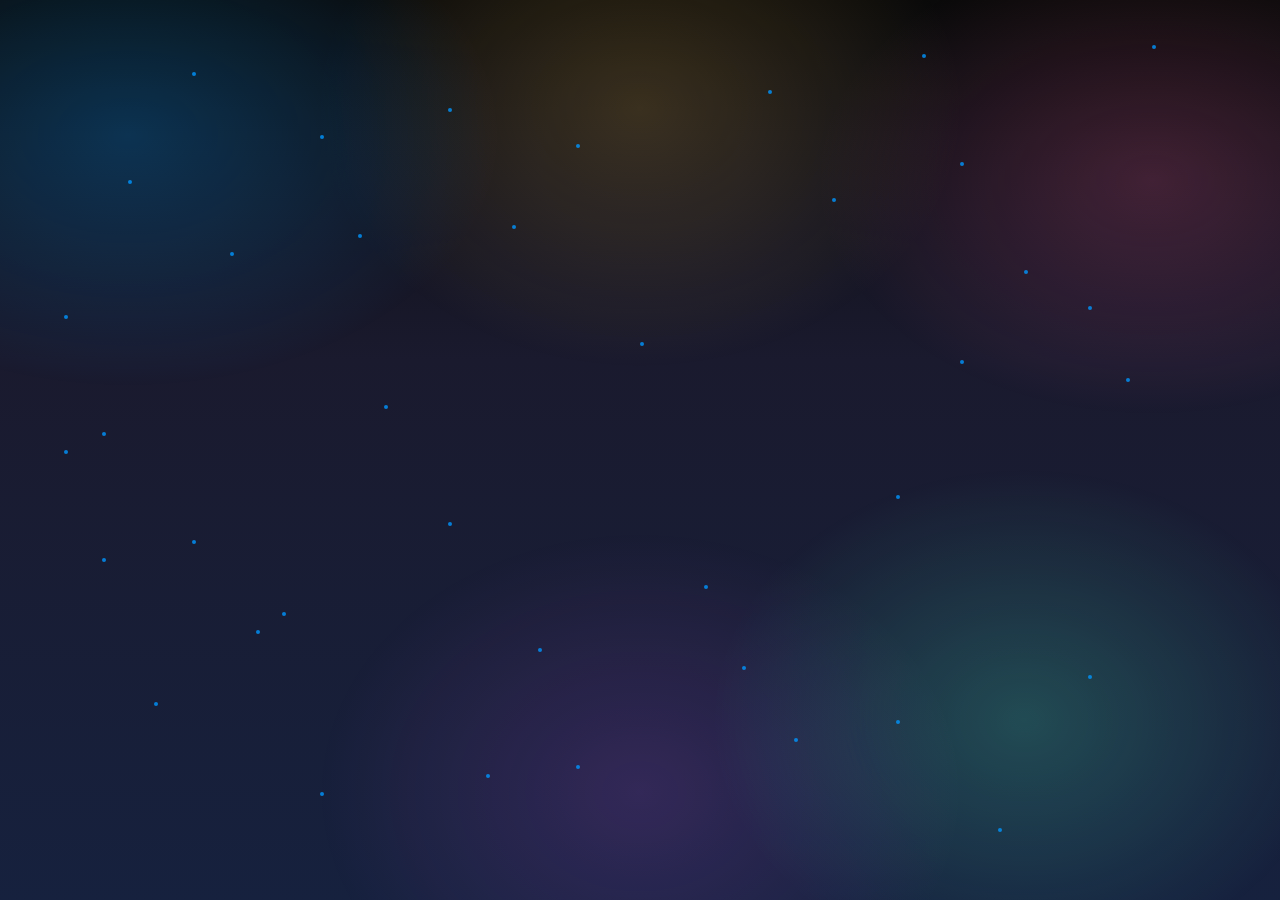
<file: splash.html>
<!DOCTYPE html>
<html lang="en">
<head>
  <meta charset="UTF-8">
  <meta name="viewport" content="width=device-width, initial-scale=1.0">
  <title>Loading...</title>
  <link rel="icon" type="image/png" href="./images/logo.png">
  <link href="https://fonts.googleapis.com/css2?family=Montserrat:wght@400;600;700&family=Chiron+GoRound+TC:wght@400;700&display=swap" rel="stylesheet">
  <style>
    * {
      margin: 0;
      padding: 0;
      box-sizing: border-box;
    }

    body {
      font-family: 'Montserrat', sans-serif;
      background: linear-gradient(180deg, #0a0a0a 0%, #1a1a2e 40%, #16213e 100%);
      color: #fff;
      overflow: hidden;
      height: 100vh;
      position: relative;
    }

    /* Animated background layers */
    body::before,
    body::after {
      content: "";
      position: fixed;
      inset: 0;
      pointer-events: none;
      z-index: -2;
    }

    /* Gradient blobs layer */
    body::before {
      background:
        radial-gradient(620px 420px at 10% 15%, rgba(0, 150, 255, 0.25), transparent 60%),
        radial-gradient(540px 380px at 90% 20%, rgba(255, 100, 150, 0.2), transparent 62%),
        radial-gradient(520px 420px at 80% 80%, rgba(100, 255, 200, 0.2), transparent 60%),
        radial-gradient(520px 420px at 50% 12%, rgba(255, 200, 100, 0.18), transparent 62%),
        radial-gradient(520px 420px at 50% 88%, rgba(200, 100, 255, 0.15), transparent 62%);
      animation: bgFloat 8s ease-in-out infinite alternate;
      filter: saturate(120%);
    }

    /* Grid overlay */
    body::after {
      z-index: -1;
      background-image:
        linear-gradient(rgba(255,255,255,0.05) 1px, transparent 1px),
        linear-gradient(90deg, rgba(255,255,255,0.05) 1px, transparent 1px);
      background-size: 40px 40px, 40px 40px;
      background-position: 0 0, 0 0;
      mask-image: radial-gradient(1200px 1200px at 50% 40%, rgba(0,0,0,0.8), transparent 73%);
      animation: gridHue 12s linear infinite;
    }

    @keyframes bgFloat {
      0% { transform: translate3d(0, 0, 0) scale(1); filter: hue-rotate(0deg); }
      50% { transform: translate3d(0, -10px, 0) scale(1.01); }
      100% { transform: translate3d(0, 0, 0) scale(1.005); filter: hue-rotate(6deg); }
    }

    @keyframes gridHue {
      0% { filter: hue-rotate(0deg); }
      100% { filter: hue-rotate(8deg); }
    }

    /* Spotlight effect */
    body.spotlight::after {
      content: "";
      position: fixed;
      width: 35px;
      height: 35px;
      border: 2px solid rgba(255, 255, 255, 0.3);
      border-radius: 50%;
      pointer-events: none;
      transform: translate(-50%, -50%);
      top: var(--y, -9999px);
      left: var(--x, -9999px);
      opacity: 0;
      transition: opacity 0.2s ease;
      box-shadow: 
        0 0 30px 10px rgba(255, 255, 255, 0.1),
        0 0 60px 20px rgba(0, 150, 255, 0.2);
      z-index: 9999;
    }

    body.spotlight.active::after {
      opacity: 1;
    }

    .splash-container {
      position: relative;
      height: 100vh;
      display: flex;
      flex-direction: column;
      align-items: center;
      justify-content: center;
      text-align: center;
      z-index: 10;
    }

    /* Floating particles */
    .particle {
      position: absolute;
      width: 4px;
      height: 4px;
      background: rgba(0, 150, 255, 0.8);
      border-radius: 50%;
      pointer-events: none;
      animation: float 6s ease-in-out infinite;
    }

    .particle:nth-child(1) { top: 20%; left: 10%; animation-delay: 0s; }
    .particle:nth-child(2) { top: 30%; left: 80%; animation-delay: 1s; }
    .particle:nth-child(3) { top: 70%; left: 20%; animation-delay: 2s; }
    .particle:nth-child(4) { top: 80%; left: 70%; animation-delay: 3s; }
    .particle:nth-child(5) { top: 50%; left: 5%; animation-delay: 4s; }
    .particle:nth-child(6) { top: 10%; left: 60%; animation-delay: 5s; }
    .particle:nth-child(7) { top: 25%; left: 40%; animation-delay: 0.5s; }
    .particle:nth-child(8) { top: 60%; left: 15%; animation-delay: 1.5s; }
    .particle:nth-child(9) { top: 85%; left: 45%; animation-delay: 2.5s; }
    .particle:nth-child(10) { top: 15%; left: 25%; animation-delay: 3.5s; }
    .particle:nth-child(11) { top: 40%; left: 75%; animation-delay: 4.5s; }
    .particle:nth-child(12) { top: 65%; left: 55%; animation-delay: 0.8s; }
    .particle:nth-child(13) { top: 35%; left: 5%; animation-delay: 1.8s; }
    .particle:nth-child(14) { top: 75%; left: 85%; animation-delay: 2.8s; }
    .particle:nth-child(15) { top: 5%; left: 90%; animation-delay: 3.8s; }
    .particle:nth-child(16) { top: 45%; left: 30%; animation-delay: 0.3s; }
    .particle:nth-child(17) { top: 55%; left: 70%; animation-delay: 1.3s; }
    .particle:nth-child(18) { top: 12%; left: 35%; animation-delay: 2.3s; }
    .particle:nth-child(19) { top: 88%; left: 25%; animation-delay: 3.3s; }
    .particle:nth-child(20) { top: 38%; left: 50%; animation-delay: 4.3s; }
    .particle:nth-child(21) { top: 62%; left: 8%; animation-delay: 0.7s; }
    .particle:nth-child(22) { top: 18%; left: 75%; animation-delay: 1.7s; }
    .particle:nth-child(23) { top: 72%; left: 42%; animation-delay: 2.7s; }
    .particle:nth-child(24) { top: 28%; left: 18%; animation-delay: 3.7s; }
    .particle:nth-child(25) { top: 82%; left: 62%; animation-delay: 4.7s; }
    .particle:nth-child(26) { top: 8%; left: 15%; animation-delay: 0.2s; }
    .particle:nth-child(27) { top: 42%; left: 88%; animation-delay: 1.2s; }
    .particle:nth-child(28) { top: 78%; left: 12%; animation-delay: 2.2s; }
    .particle:nth-child(29) { top: 22%; left: 65%; animation-delay: 3.2s; }
    .particle:nth-child(30) { top: 58%; left: 35%; animation-delay: 4.2s; }
    .particle:nth-child(31) { top: 92%; left: 78%; animation-delay: 0.6s; }
    .particle:nth-child(32) { top: 16%; left: 45%; animation-delay: 1.6s; }
    .particle:nth-child(33) { top: 68%; left: 22%; animation-delay: 2.6s; }
    .particle:nth-child(34) { top: 34%; left: 85%; animation-delay: 3.6s; }
    .particle:nth-child(35) { top: 86%; left: 38%; animation-delay: 4.6s; }
    .particle:nth-child(36) { top: 6%; left: 72%; animation-delay: 0.4s; }
    .particle:nth-child(37) { top: 48%; left: 8%; animation-delay: 1.4s; }
    .particle:nth-child(38) { top: 74%; left: 58%; animation-delay: 2.4s; }
    .particle:nth-child(39) { top: 26%; left: 28%; animation-delay: 3.4s; }
    .particle:nth-child(40) { top: 64%; left: 82%; animation-delay: 4.4s; }

    @keyframes float {
      0%, 100% { transform: translateY(0px) rotate(0deg); opacity: 0.6; }
      50% { transform: translateY(-20px) rotate(180deg); opacity: 1; }
    }

    /* Logo animation */
    .logo-splash {
      width: 100px;
      height: 100px;
      margin-bottom: 40px;
      opacity: 0;
      transform: scale(0.5) rotate(-180deg);
      animation: logoReveal 1.5s cubic-bezier(0.68, -0.55, 0.265, 1.55) 0.5s forwards;
      filter: drop-shadow(0 10px 20px rgba(0, 0, 0, 0.1));
      cursor: pointer;
      transition: transform 0.3s ease, filter 0.3s ease;
    }

    .logo-splash:hover {
      transform: scale(1.1) rotate(5deg);
      filter: drop-shadow(0 15px 30px rgba(0, 150, 255, 0.3));
    }

    @keyframes logoReveal {
      to {
        opacity: 1;
        transform: scale(1) rotate(0deg);
      }
    }

    /* Name animation */
    .name-splash {
      font-size: 3rem;
      font-weight: 700;
      margin-bottom: 15px;
      opacity: 0;
      transform: translateY(50px);
      animation: nameSlide 1s ease-out 1.2s forwards;
      background: linear-gradient(135deg, #ffffff, #888888, #ffffff);
      background-size: 200% 200%;
      -webkit-background-clip: text;
      -webkit-text-fill-color: transparent;
      background-clip: text;
      animation: nameSlide 1s ease-out 1.2s forwards, gradientShift 3s ease-in-out infinite;
      cursor: pointer;
      transition: transform 0.3s ease, filter 0.3s ease;
    }

    .name-splash:hover {
      transform: translateY(-5px) scale(1.05);
      filter: drop-shadow(0 5px 15px rgba(255, 255, 255, 0.3));
    }

    @keyframes nameSlide {
      to {
        opacity: 1;
        transform: translateY(0);
      }
    }

    @keyframes gradientShift {
      0%, 100% { background-position: 0% 50%; }
      50% { background-position: 100% 50%; }
    }

    /* Title animation */
    .title-splash {
      font-size: 1.4rem;
      color: #ccc;
      margin-bottom: 50px;
      opacity: 0;
      transform: translateY(30px);
      animation: titleSlide 0.8s ease-out 1.6s forwards;
      font-weight: 400;
      cursor: pointer;
      transition: color 0.3s ease, transform 0.3s ease;
    }

    .title-splash:hover {
      color: #fff;
      transform: translateY(-3px);
    }

    @keyframes titleSlide {
      to {
        opacity: 1;
        transform: translateY(0);
      }
    }

    /* Creative loading animation */
    .loading-container {
      position: relative;
      width: 300px;
      height: 4px;
      background: rgba(255, 255, 255, 0.2);
      border-radius: 2px;
      overflow: hidden;
      opacity: 0;
      animation: fadeIn 0.5s ease-out 2s forwards;
    }

    .loading-progress {
      height: 100%;
      background: linear-gradient(90deg, #8bb5e8, #d4a574, #b8e6d1, #e6a8c4, #c4a8e6);
      background-size: 200% 100%;
      width: 0%;
      border-radius: 2px;
      animation: loadProgress 2.5s ease-out 2.2s forwards, gradientMove 2s ease-in-out infinite;
      position: relative;
      filter: saturate(0.6) brightness(1.1);
    }

    .loading-progress::after {
      content: '';
      position: absolute;
      top: 0;
      left: 0;
      right: 0;
      bottom: 0;
      background: linear-gradient(90deg, transparent, rgba(255,255,255,0.4), transparent);
      animation: shimmer 1.5s ease-in-out infinite;
    }






    @keyframes loadProgress {
      to { width: 100%; }
    }

    @keyframes gradientMove {
      0%, 100% { background-position: 0% 50%; }
      50% { background-position: 100% 50%; }
    }

    @keyframes shimmer {
      0% { transform: translateX(-100%); }
      100% { transform: translateX(100%); }
    }

    @keyframes fadeIn {
      to { opacity: 1; }
    }

    /* Typing effect for tagline */
    .tagline-splash {
      font-size: 1.1rem;
      color: #aaa;
      margin-top: 30px;
      opacity: 0;
      animation: fadeIn 0.5s ease-out 3s forwards;
      cursor: pointer;
      transition: color 0.3s ease, transform 0.3s ease;
    }

    .tagline-splash:hover {
      color: #fff;
      transform: translateY(-2px);
    }

    /* Fade out animation */
    .fade-out {
      animation: fadeOut 1s ease-out forwards;
    }

    @keyframes fadeOut {
      to {
        opacity: 0;
        transform: scale(0.95);
      }
    }

    /* Responsive design */
    @media (max-width: 768px) {
      .name-splash {
        font-size: 2.2rem;
      }
      
      .title-splash {
        font-size: 1.1rem;
      }
      
      .logo-splash {
        width: 80px;
        height: 80px;
      }
      
      .loading-container {
        width: 250px;
      }
      
      .tagline-splash {
        font-size: 1rem;
      }
    }

    @media (max-width: 480px) {
      .name-splash {
        font-size: 1.8rem;
      }
      
      .title-splash {
        font-size: 1rem;
      }
      
      .logo-splash {
        width: 70px;
        height: 70px;
      }
      
      .loading-container {
        width: 200px;
      }
    }
  </style>
</head>
<body class="spotlight">
    <!-- Floating particles -->
    <div class="particle"></div>
    <div class="particle"></div>
    <div class="particle"></div>
    <div class="particle"></div>
    <div class="particle"></div>
    <div class="particle"></div>
    <div class="particle"></div>
    <div class="particle"></div>
    <div class="particle"></div>
    <div class="particle"></div>
    <div class="particle"></div>
    <div class="particle"></div>
    <div class="particle"></div>
    <div class="particle"></div>
    <div class="particle"></div>
    <div class="particle"></div>
    <div class="particle"></div>
    <div class="particle"></div>
    <div class="particle"></div>
    <div class="particle"></div>
    <div class="particle"></div>
    <div class="particle"></div>
    <div class="particle"></div>
    <div class="particle"></div>
    <div class="particle"></div>
    <div class="particle"></div>
    <div class="particle"></div>
    <div class="particle"></div>
    <div class="particle"></div>
    <div class="particle"></div>
    <div class="particle"></div>
    <div class="particle"></div>
    <div class="particle"></div>
    <div class="particle"></div>
    <div class="particle"></div>
    <div class="particle"></div>
    <div class="particle"></div>
    <div class="particle"></div>
    <div class="particle"></div>

  <div class="splash-container">
    <img src="./images/logo.png" alt="Logo" class="logo-splash">
    <h1 class="name-splash">Pin-Chun (Sherry) Chen</h1>
    <p class="title-splash">UI/UX Designer</p>
    
    <div class="loading-container">
      <div class="loading-progress"></div>
    </div>
    
    <p class="tagline-splash">Creating digital experiences that matter</p>
  </div>

  <script>
    // Spotlight effect
    document.addEventListener('mousemove', (e) => {
      document.body.style.setProperty('--x', `${e.clientX}px`);
      document.body.style.setProperty('--y', `${e.clientY}px`);
      document.body.classList.add('active');
    });

    document.addEventListener('mouseleave', () => {
      document.body.classList.remove('active');
    });

    
    // Wait for everything to load, then redirect to main page
    setTimeout(() => {
      document.body.classList.add('fade-out');
      setTimeout(() => {
        window.location.href = 'index.html';
      }, 1000);
    }, 4500); // Total splash duration: 4.5 seconds

    // Skip splash on click/tap
    document.addEventListener('click', () => {
      document.body.classList.add('fade-out');
      setTimeout(() => {
        window.location.href = 'index.html';
      }, 500);
    });

    // Add some interactive particles on mouse move
    document.addEventListener('mousemove', (e) => {
      if (Math.random() > 0.95) { // 5% chance
        createInteractiveParticle(e.clientX, e.clientY);
      }
    });

    // Add click effects
    document.addEventListener('click', (e) => {
      createClickEffect(e.clientX, e.clientY);
    });

    function createInteractiveParticle(x, y) {
      const particle = document.createElement('div');
      particle.style.cssText = `
        position: fixed;
        width: 6px;
        height: 6px;
        background: radial-gradient(circle, rgba(102,184,255,0.8), transparent);
        border-radius: 50%;
        pointer-events: none;
        z-index: 1000;
        left: ${x}px;
        top: ${y}px;
        animation: particleFade 1s ease-out forwards;
      `;
      
      document.body.appendChild(particle);
      
      setTimeout(() => particle.remove(), 1000);
    }

    function createClickEffect(x, y) {
      // Create ripple effect
      const ripple = document.createElement('div');
      ripple.style.cssText = `
        position: fixed;
        width: 20px;
        height: 20px;
        border: 2px solid rgba(255, 255, 255, 0.6);
        border-radius: 50%;
        pointer-events: none;
        z-index: 1000;
        left: ${x - 10}px;
        top: ${y - 10}px;
        animation: rippleEffect 0.6s ease-out forwards;
      `;
      
      document.body.appendChild(ripple);
      
      // Create sparkle particles
      for (let i = 0; i < 8; i++) {
        setTimeout(() => {
          const sparkle = document.createElement('div');
          const angle = (i * 45) * Math.PI / 180;
          const distance = 30 + Math.random() * 20;
          const sparkleX = x + Math.cos(angle) * distance;
          const sparkleY = y + Math.sin(angle) * distance;
          
          sparkle.style.cssText = `
            position: fixed;
            width: 4px;
            height: 4px;
            background: rgba(255, 255, 255, 0.9);
            border-radius: 50%;
            pointer-events: none;
            z-index: 1000;
            left: ${sparkleX}px;
            top: ${sparkleY}px;
            animation: sparkleFade 0.8s ease-out forwards;
          `;
          
          document.body.appendChild(sparkle);
          setTimeout(() => sparkle.remove(), 800);
        }, i * 50);
      }
      
      setTimeout(() => ripple.remove(), 600);
    }

    // Add CSS for interactive particles
    const style = document.createElement('style');
    style.textContent = `
      @keyframes particleFade {
        0% {
          transform: scale(0) translateY(0);
          opacity: 1;
        }
        100% {
          transform: scale(1) translateY(-30px);
          opacity: 0;
        }
      }
      
      @keyframes rippleEffect {
        0% {
          transform: scale(0);
          opacity: 1;
        }
        100% {
          transform: scale(3);
          opacity: 0;
        }
      }
      
      @keyframes sparkleFade {
        0% {
          transform: scale(0) translateY(0);
          opacity: 1;
        }
        100% {
          transform: scale(1) translateY(-40px);
          opacity: 0;
        }
      }
    `;
    document.head.appendChild(style);
  </script>
</body>
</html>
</file>
